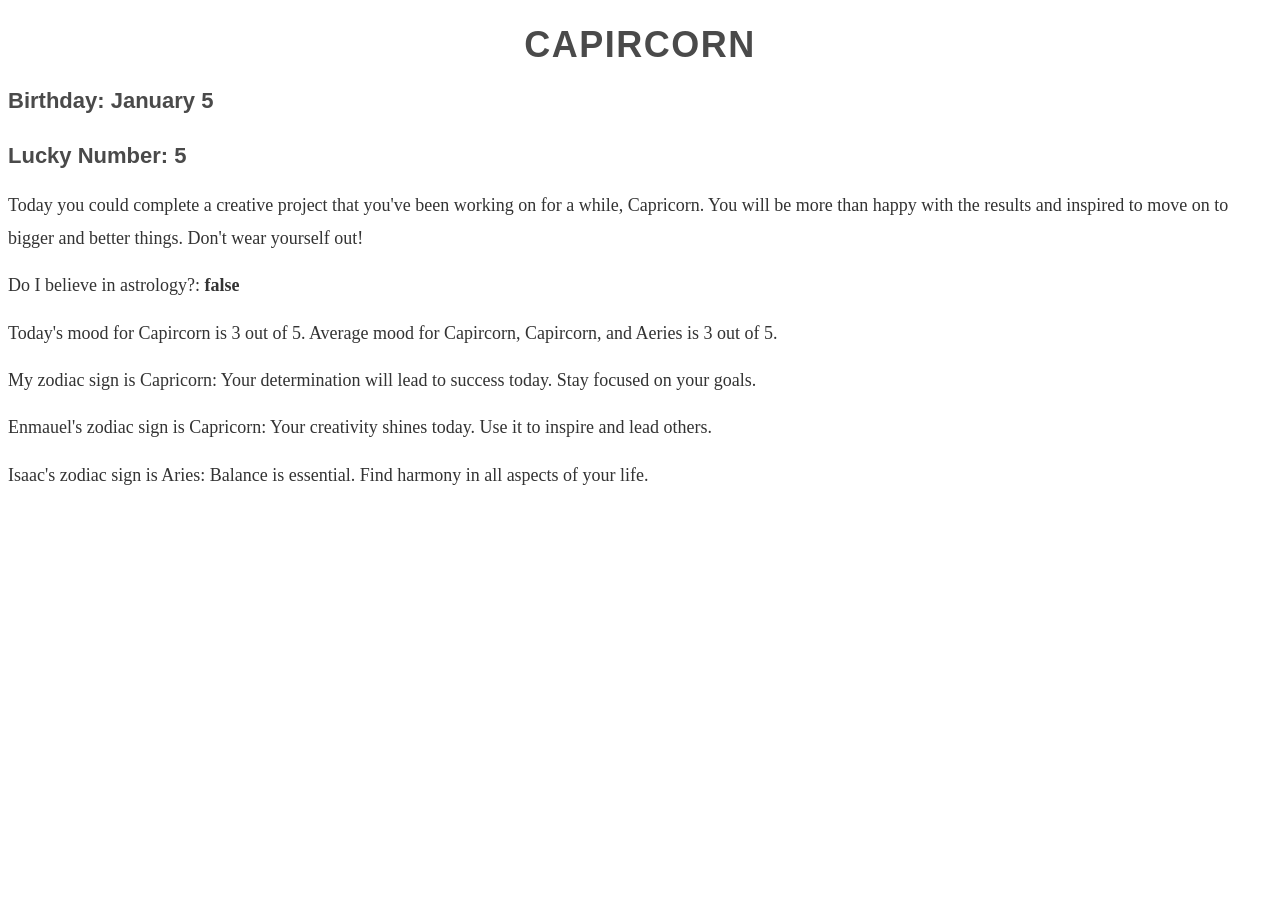
<file: LABS/Lab7/index.html>
<!DOCTYPE html>
<html>
  <head>
    <link href="css/style.css" type="text/css" rel="stylesheet">
  </head>
  
  <body>
    <h1 id="sign">My Sign</h1>
    <h3 class="birthday">Birthday: </h3>
    <h4 class="luckyNum">Lucky Number: </h4>
    <p>My horoscope...</p>
    <p>Do I believe in astrology? </p>
    <p></p>
    <p></p>
    <p></p>
    <p></p>
    
  <script src="js/horoscope_data.js"></script>
  </body>
</html>
</file>
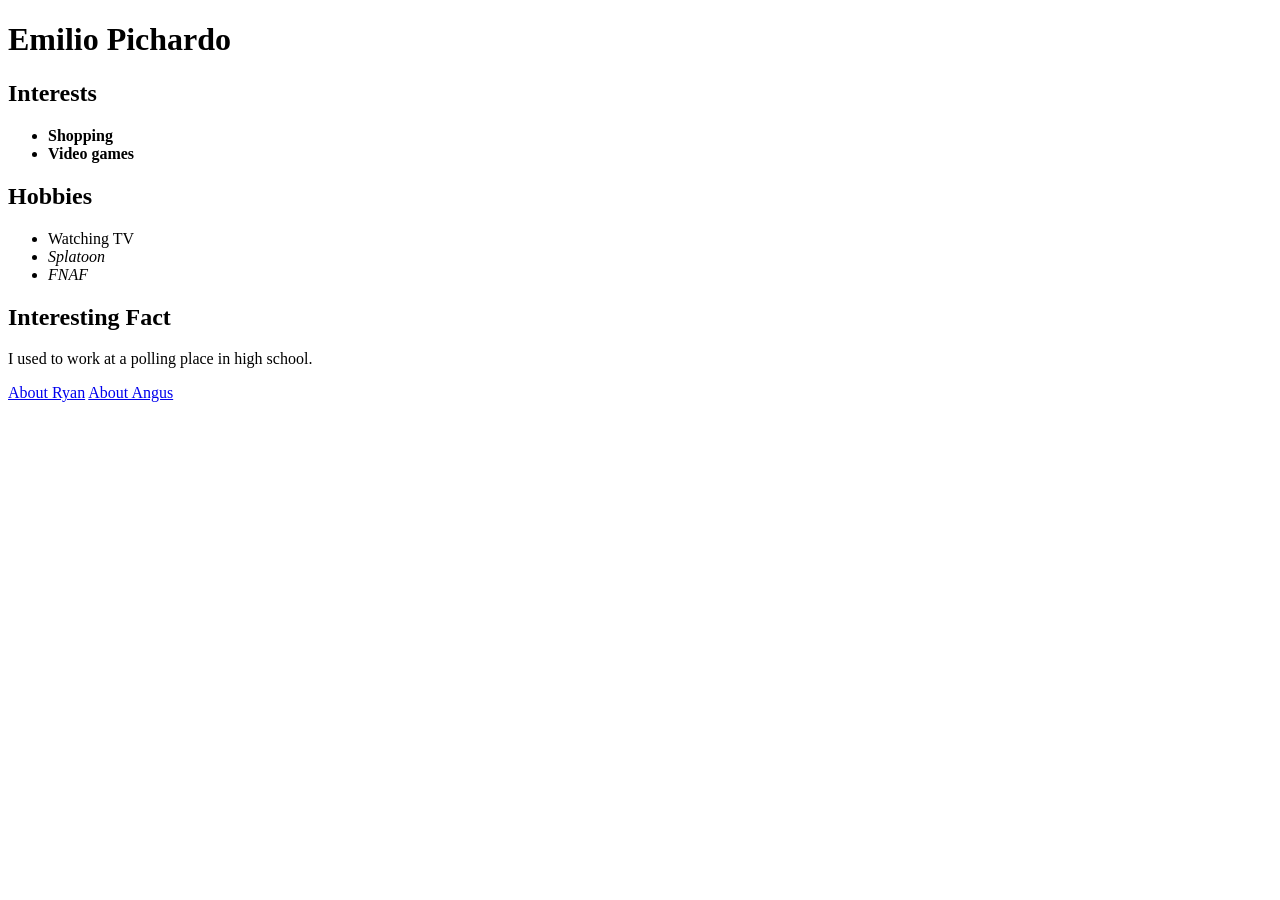
<file: LABS/Lab2/profile.html>
<!DOCTYPE html>
<html>
    <head>
        <title>Profile: Emilio</title>
    </head>
    <body>
        <h1>Emilio Pichardo</h1>
        <h2>Interests</h2>
        <ul>
            <li><strong>Shopping</strong></li>
            <li><strong>Video games</strong></li>
        </ul> 
        <h2>Hobbies</h2>
        <ul>
            <li>Watching TV</li>
            <li><em>Splatoon</em></li>
            <li><em>FNAF</em></li>
        </ul>
        <h2>Interesting Fact</h2>
        <p>I used to work at a polling place in high school.</p>

        <p>
            <a href="https://emiliopichardo.rhody.dev/csc271_projects/labs/labs2/profile.html">About Ryan</a>
            <a href="https://ryanjohnson.rhody.dev/csc271_projects/labs/lab2/profile.html">About Angus</a>
        </p>
    </body>

</html>
</file>
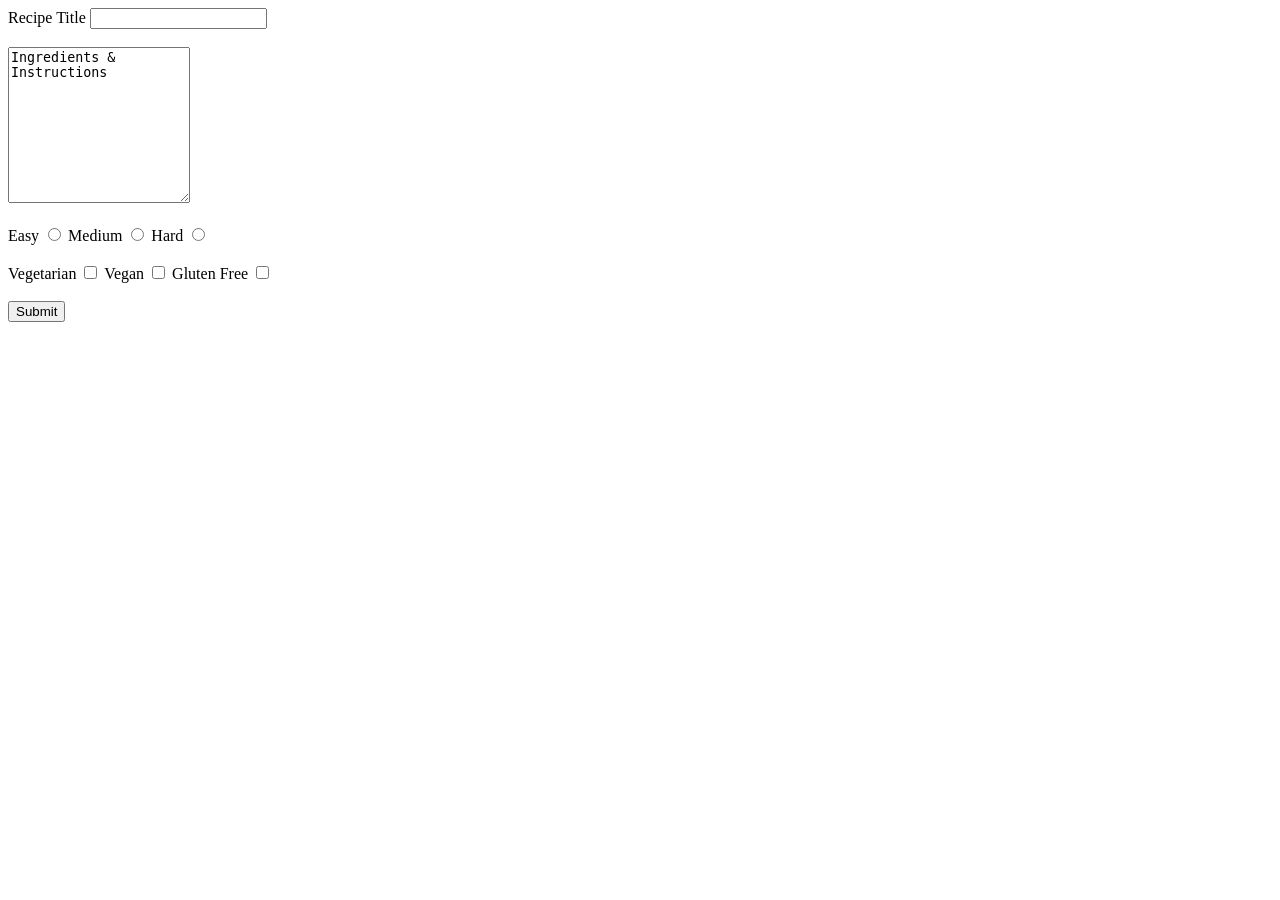
<file: LABS/Lab3/Submission.html>
<!DOCTYPE html>
<head><title>Submit A Recipe!</title></head>
<body>
<form action="index.html">
    <label for="title">Recipe Title</label>
    <input type="text" name="title" maxlength="300">

    <br /><br />

    <textarea name="Ingredients" rows="10">Ingredients & Instructions</textarea>

    <br /><br />

    <label for="Easy">Easy</label>
    <input type="radio" name="Easy" >

    <label for="Medium">Medium</label>
    <input type="radio" name="Medium" >

    <label for="Hard">Hard</label>
    <input type="radio" name="Hard" >

    <br /><br />

    <label for="Vegetarian">Vegetarian</label>
    <input type="checkbox" name="Vegetarian">   
    
    <label for="Vegan">Vegan</label>
    <input type="checkbox" name="Vegan">

    <label for="GF">Gluten Free</label>
    <input type="checkbox" name="GF">

    <br /><br />

    <input type="submit"  name="Submit" value="Submit"/>
</form>
</body>


</html>
</file>
<file: LABS/Lab7/css/style.css>
#sign {
    font-size: 36px;
    color: #4A4A4A;
    text-align: center;
    text-transform: uppercase;
    letter-spacing: 1.5px;
    font-family: 'Helvetica Neue', sans-serif; 
    margin-bottom: 20px;
}




.birthday {
    font-size: 22px;
    color: #4A4A4A; 
    margin-bottom: 10px;
    font-family: 'Helvetica Neue', sans-serif; 
}


.luckyNum {
    font-size: 22px;
    color: #4A4A4A;
    font-family: 'Helvetica Neue', sans-serif; 
    margin-bottom: 20px;
}


p {
    font-size: 18px;
    line-height: 1.8;
    color: #333; 
    font-family: 'Georgia', serif; 
    margin: 15px 0;
}
</file>
